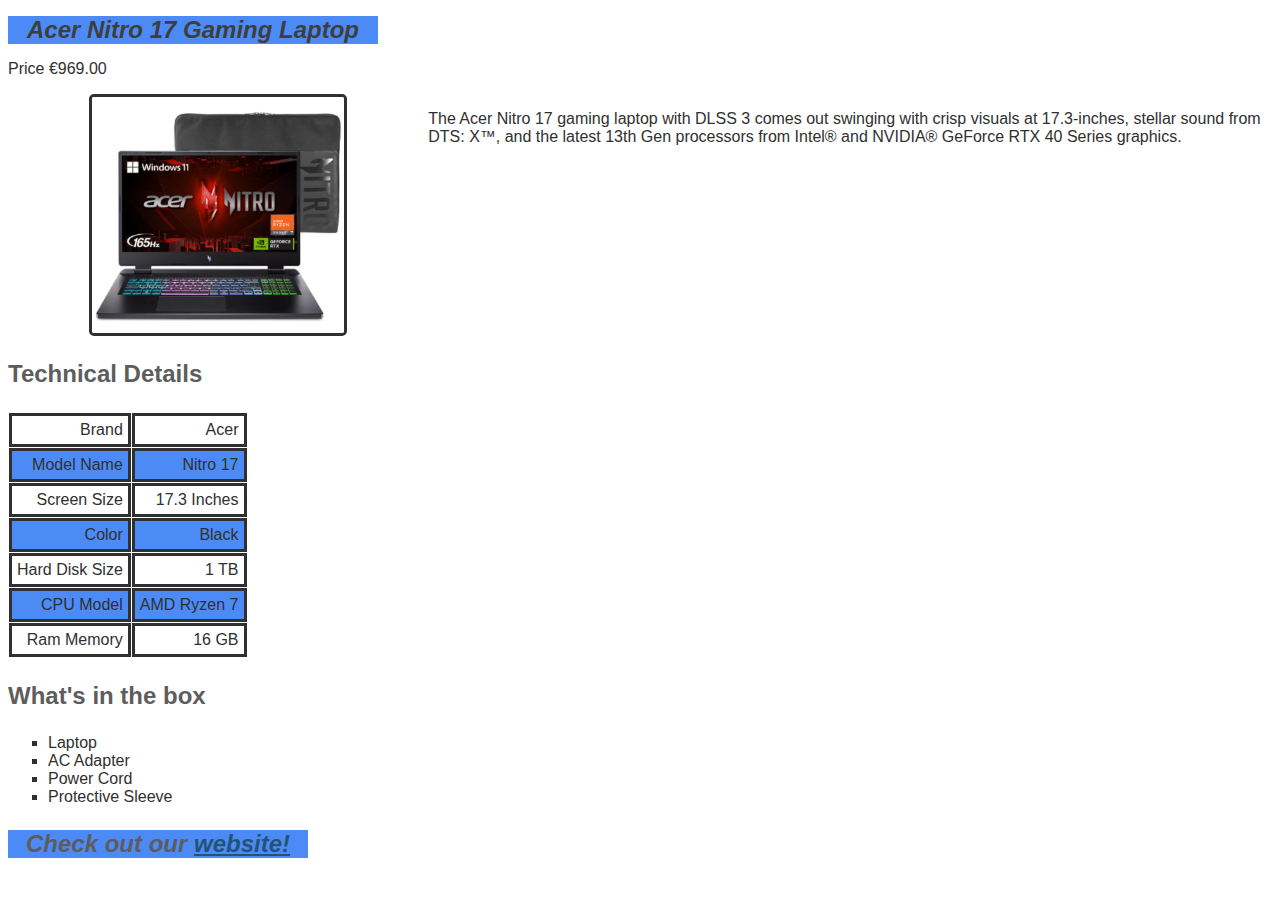
<file: Week_04/index.html>
<!DOCTYPE html>
<html lang="en">
<head>
  <meta charset="UTF-8">
  <meta name="viewport" content="width=device-width, initial-scale=1.0">
  <title>Acer Nitro 17</title>
  <link rel="stylesheet" type="text/css" href="style.css">
</head>
<body>
  <article>
    <section>
        <header>
      <h1>Acer Nitro 17 Gaming Laptop</h1>
    </header>
      <p>Price €969.00</p>
      <div class="flex-container">
        <div> 
            <img src="acer_nitro.png" width="250px">
      </div>
      <div>
        <p>The Acer Nitro 17 gaming laptop with DLSS 3 comes out swinging with crisp visuals at 17.3-inches, stellar sound from DTS: X™, and the latest 13th Gen processors from Intel® and NVIDIA® GeForce RTX 40 Series graphics.</p></div>
    </div>
    </section>
    <section>
      <h3>Technical Details</h3>
      <table>
        <tr>
          <td>Brand</td>
          <td>Acer</td>
        </tr>
        <tr>
          <td>Model Name</td>
          <td>Nitro 17</td>
        </tr>
        <tr>
          <td>Screen Size</td>
          <td>17.3 Inches</td>
        </tr>
        <tr>
          <td>Color</td>
          <td>Black</td>
        </tr>
        <tr>
          <td>Hard Disk Size</td>
          <td>1 TB</td>
        </tr>
        <tr>
          <td>CPU Model</td>
          <td>AMD Ryzen 7</td>
        </tr>
        <tr>
          <td>Ram Memory</td>
          <td>16 GB</td>
        </tr>
      </table>
    </section>
    <section>
      <h3>What's in the box</h3>
      <ul>
        <li>Laptop</li>
        <li>AC Adapter</li>
        <li>Power Cord</li>
        <li>Protective Sleeve</li>
      </ul>
    </section>
    <footer>
    <h3>Check out our <a href="https://www.acer.com/fi-fi">website!</a></h3> 
</footer>
  </article>
</body>
</html>
</file>
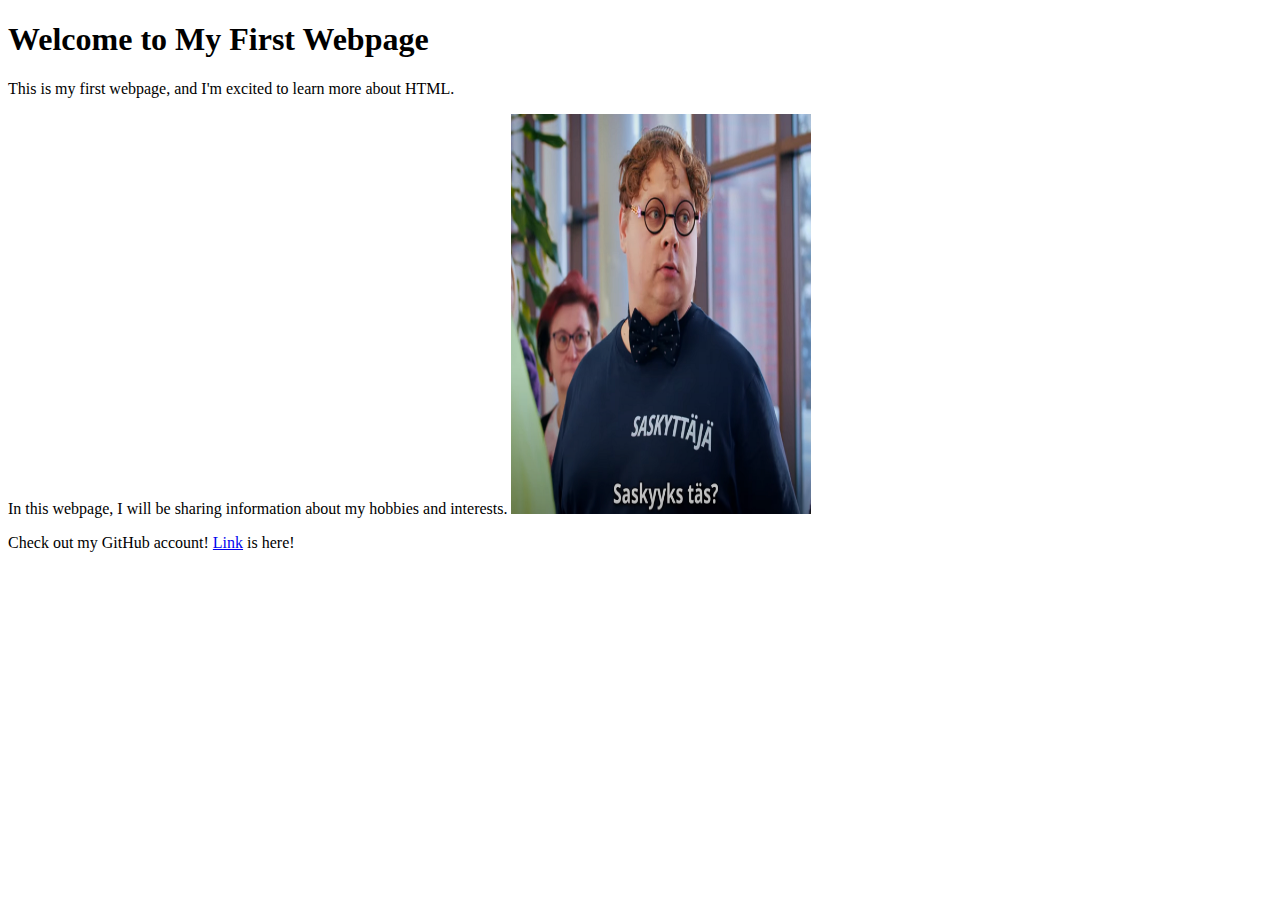
<file: Week_3/index.html>
<!DOCTYPE html>
<html lang="en">
    <head>
        <meta charset="utf-8" />
        <title>My First Webpage</title>
    </head>
    <body>
        <h1>Welcome to My First Webpage</h1>
        <p>This is my first webpage, and I'm excited to learn more about HTML.</p>
        <p>In this webpage, I will be sharing information about my hobbies and interests.
        <img src="saskyyks täs.png" alt="An image" width="300"
        height="400"/>
        </p>
        <p>Check out my GitHub account! <a href="https://github.com/OzEgeOz">Link</a> is here!</p>
    </body>
</html>
</file>
<file: Week_04/style.css>
body, h1, h2, h3, h4, h5, h6 {
    font-family: 'Lucida Sans', 'Lucida Sans Regular', 'Lucida Grande', 'Lucida Sans Unicode', Geneva, Verdana, sans-serif;
    color: #303030;
}

h1, h3 {
    font-size: x-large;
}

h1 {
    color: #3E3E3E;
}

h3 {
    color: #5D5D5D;
}

tbody tr:nth-child(even) {
    background-color: #4C8BF5;
}

tbody td {
    padding: 5px;
}

table {
    border-spacing: 1px;
}
table td {
    text-align: right;
    border-style: solid;
}

ul {
    list-style: square;
}

img {
    border-style: solid;
    border-radius: 5px;
    display: block;
    margin-left: auto;
    margin-right: auto;
    width: 60%;
}

a:link { color: #235477; }

a:hover {
    background-color: #00AAFF;
    color: #004578;
    text-decoration: none;
}

a:visited { color: #555ddd }

header {
    background-color: #4C8BF5;
    font-style: italic;
    width: 370px;
    text-align: center;
}

footer {
background-color: #4C8BF5;
font-style: italic;
width: 300px;
text-align: center;
}

center {
    margin: auto;
    text-align: center;
    width: 50%;
    padding: 10px;
}

.flex-container {
    display: flex;
    flex-direction: row;
}
</file>
